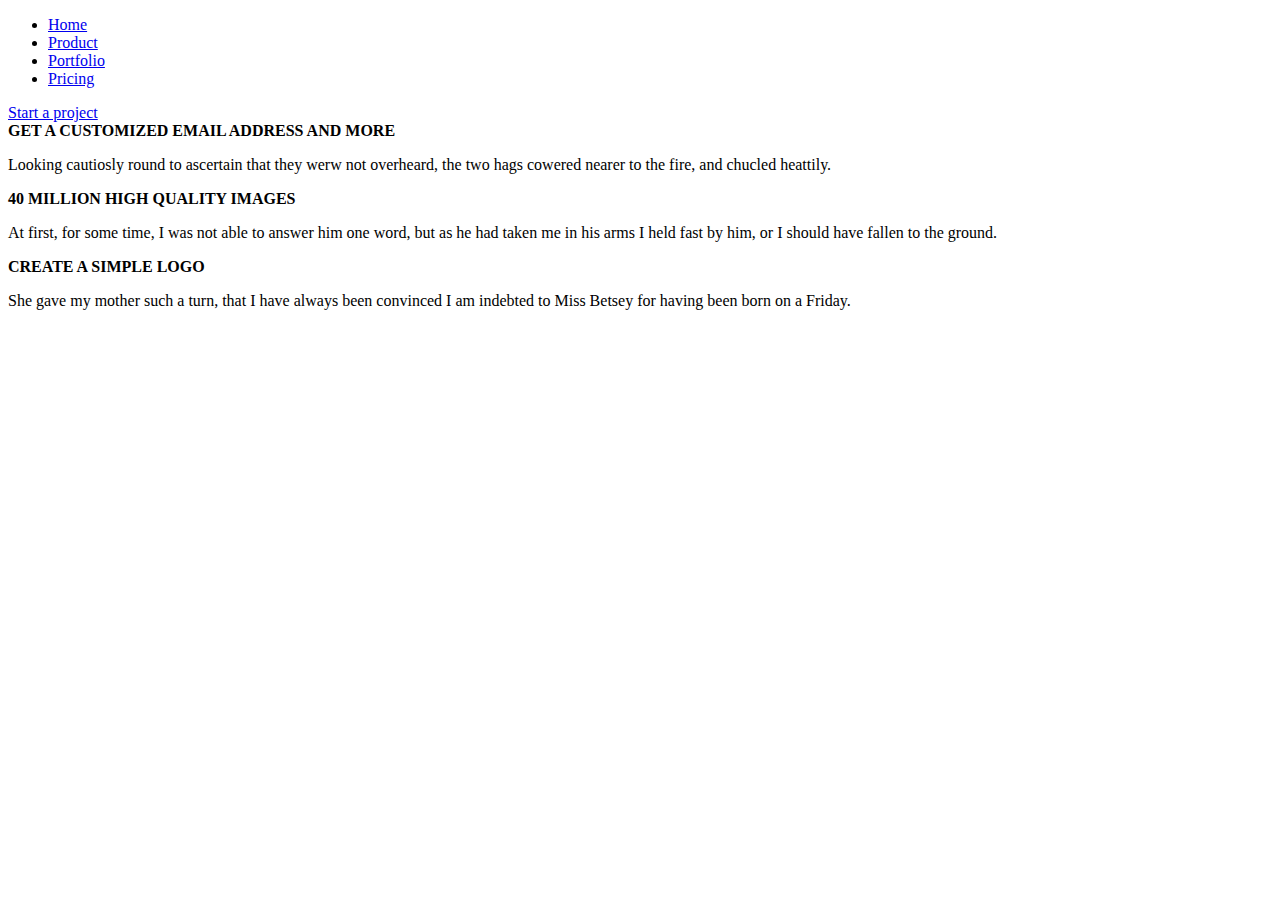
<file: North land/index.html>
<!DOCTYPE html>
<html lang="ru">
<head>
	<meta charset = "utf-8">
	<title>Northern lands</title>
</head>

<body>
	<header class="mainHeader">
		<div class="container">
			<nav class="mainNavigator">
      <ul>
      	<li>
        	<a href="#">Home</a>
        </li>
        <li>
        	<a href="#">Product</a>
        </li>
        <li>
        	<a href="#">Portfolio</a>
        </li>
        <li>
        	<a href="#">Pricing</a>
        </li>
      </ul>
      </nav>
			<div class="userBlock">
      	<a class "contact" href="#">Start a project</a>
      </div>
		</div>
	</header>

	<main>

		<section class = "info">
    	<div class = "infoItem">
      <b class = "infoItemName">GET A CUSTOMIZED EMAIL ADDRESS AND MORE</b>
      <p>Looking cautiosly round to ascertain that they werw not overheard, the two hags cowered nearer to the fire, and chucled heattily.</p>
      </div>
     	<div class = "infoItem">
      <b class = "infoItemName">40 MILLION HIGH QUALITY IMAGES</b>
      <p>At first, for some time, I was not able to answer him one word, but as he had taken me in his arms I held fast by him, or I should have fallen to the ground.</p>
      </div>
      <div class = "infoItem">
      <b class = "infoItemName">CREATE A SIMPLE LOGO</b>
      <p>She gave my mother such a turn, that I have always been convinced I am indebted to Miss Betsey for having been born on a Friday.</p>
      </div>
  </section>

	</main>
</body>
</html>
</file>
